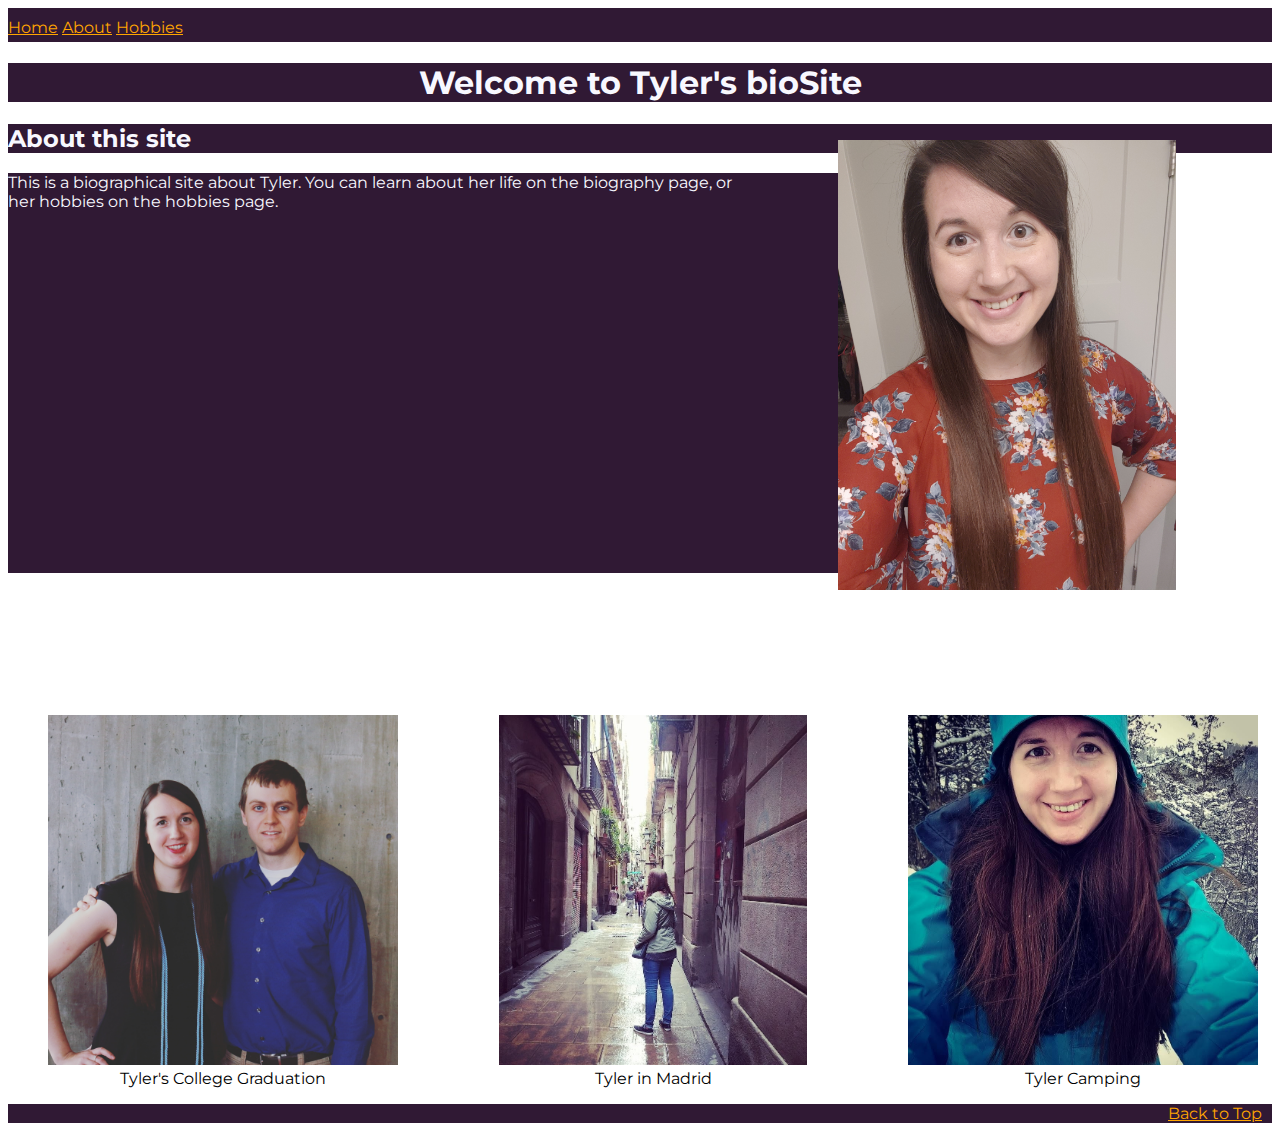
<file: index.html>
<!--Ben Bordwell bioSite landing page-->

<!DOCTYPE html>
<head>
    <title>Tyler's Bio Site</title>
    <link href="biosite.css" type="text/css" rel="stylesheet"/>
    <link rel="preconnect" href="https://fonts.googleapis.com">
    <link rel="preconnect" href="https://fonts.gstatic.com" crossorigin>
    <link href="https://fonts.googleapis.com/css2?family=Montserrat:wght@300;400;500;700&display=swap" rel="stylesheet"> 
</head>
<body>
    <div id="container">
        <header>
            <div id="navigation" >
                <a href="index.html" name="top">Home</a>
                <a href="biography.html">About</a>
                <a href="hobbies.html">Hobbies</a>
            </div>
        </header>
        <h1>Welcome to Tyler's bioSite</h1>
        <figure id="mainPhotoFigure">
            <img id="mainPhotoImg" src="images/TylerPortrait.jpg" alt="Portrait of Tyler">
        </figure>
        <h2>About this site</h2>
        <div id="MainTextDiv">
            <p>
                This is a biographical site about Tyler. You can learn about her life on the biography page, or her hobbies on the hobbies page. 
            </p>
        </div>
        <div id="img-gallery">
            <figure id="grid1">
                <img class="gridImg" src="images/tylerGrad.jpg" alt="Tyler's College Graduation">
                <figcaption>Tyler's College Graduation</figcaption>
            </figure>
            <figure id="grid2">
                <img class="gridImg" src="images/TylerMadrid.jpg" alt="Tyler In Madrid">
                <figcaption>Tyler in Madrid</figcaption>
            </figure>
            <figure id="grid3">
                <img class="gridImg" src="images/TylerWinterCamping.jpg" alt="Tyler Camping">
                <figcaption>Tyler Camping</figcaption>
            </figure>
        </div>
        <footer>
            <a href="#top">Back to Top</a>
        </footer>
    </div>
    
</body>
</file>
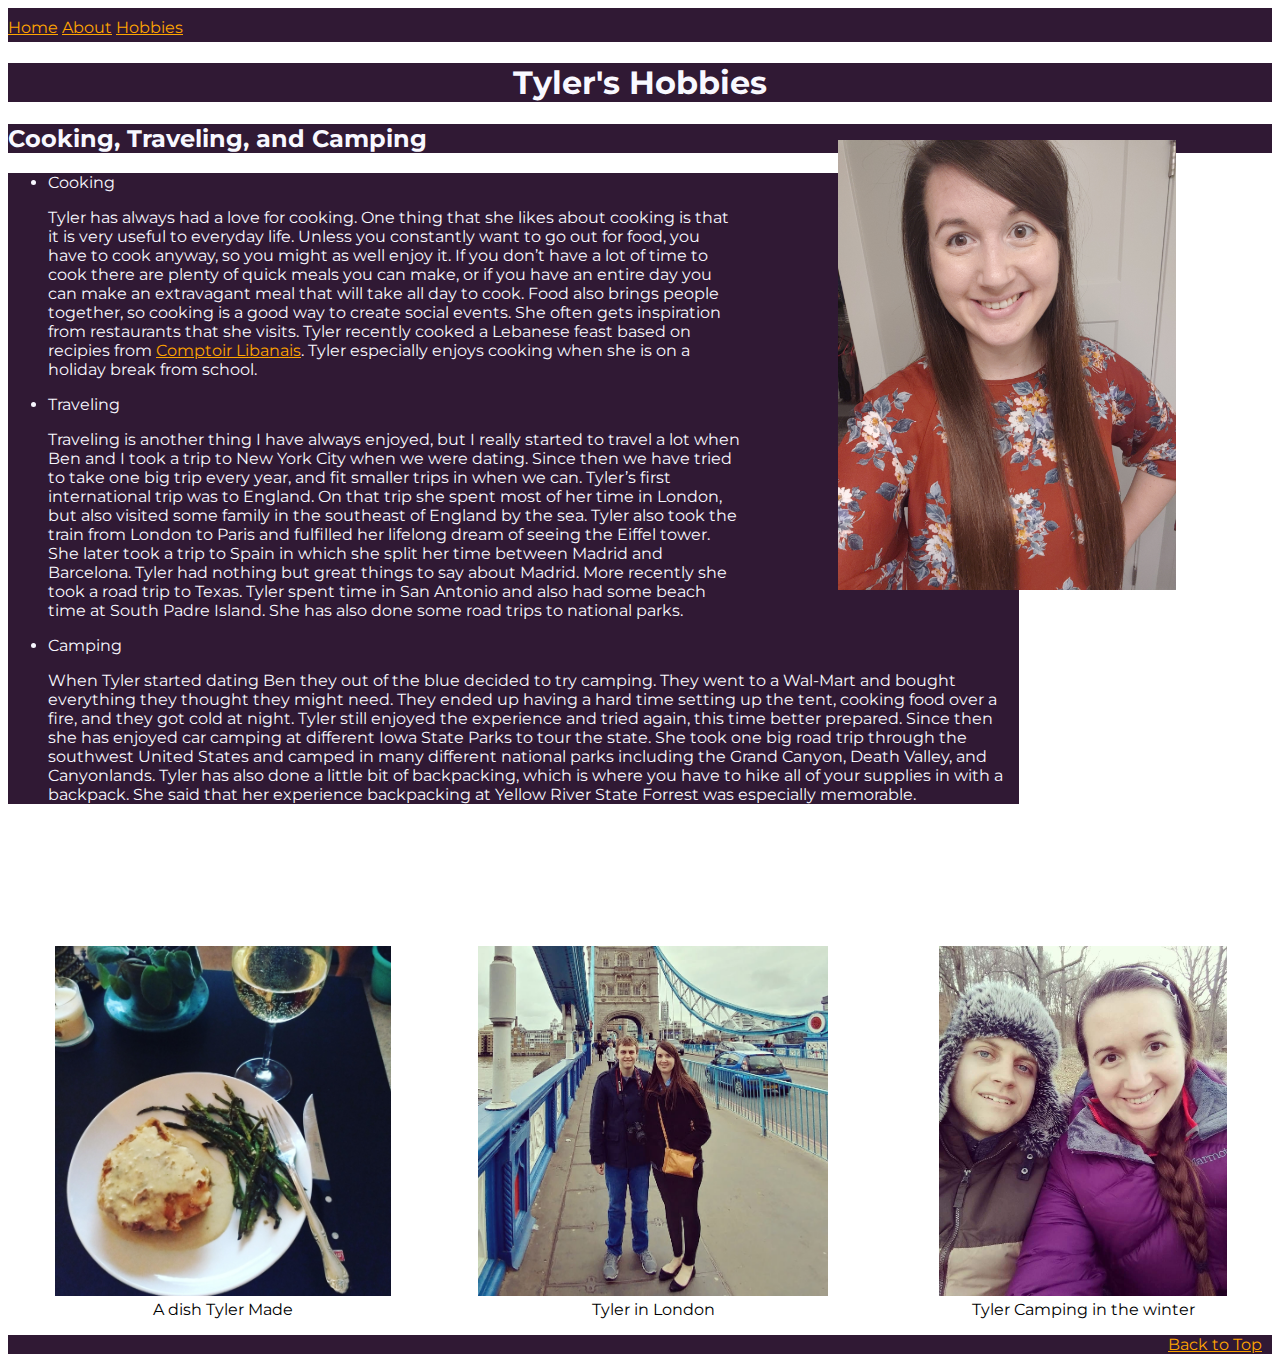
<file: hobbies.html>
<!--Ben Bordwell bioSite hobbies page-->

<!DOCTYPE html>
<head>
    <title>Tyler's Bio Site</title>
    <link href="biosite.css" type="text/css" rel="stylesheet"/>
    <link rel="preconnect" href="https://fonts.googleapis.com">
    <link rel="preconnect" href="https://fonts.gstatic.com" crossorigin>
    <link href="https://fonts.googleapis.com/css2?family=Montserrat:wght@300;400;500;700&display=swap" rel="stylesheet"> 
</head>
<body>
    <div id="container">
        <header>
            <div id="navigation" >
                <a href="index.html" name="top">Home</a>
                <a href="biography.html">About</a>
                <a href="hobbies.html">Hobbies</a>
            </div>
        </header>
        <h1>Tyler's Hobbies</h1>
        <figure id="mainPhotoFigure">
            <img id="mainPhotoImg" src="images/TylerPortrait.jpg" alt="Portrait of Tyler">
        </figure>
        <h2>Cooking, Traveling, and Camping </h2>
        <div id="MainTextDiv">
                <ul>
                    <li>Cooking
                        <p>Tyler has always had a love for cooking. One thing that she likes about cooking is that it is very useful to everyday life. 
                            Unless you constantly want to go out for food, you have to cook anyway, so you might as well enjoy it. 
                            If you don’t have a lot of time to cook there are plenty of quick meals you can make, or if you have an entire day you can make an extravagant meal that will take all day to cook. 
                            Food also brings people together, so cooking is a good way to create social events. She often gets inspiration from restaurants that she visits.
                            Tyler recently cooked a Lebanese feast based on recipies from <a href="https://www.comptoirlibanais.com/" target="_blank">Comptoir Libanais</a>.
                             Tyler especially enjoys cooking when she is on a holiday break from school.
                        </p>
                    </li>
                    <li>Traveling
                        <p>
                            Traveling is another thing I have always enjoyed, but I really started to travel a lot when Ben and I took a trip to New York City when we were dating. 
                            Since then we have tried to take one big trip every year, and fit smaller trips in when we can. Tyler’s first international trip was to England. 
                            On that trip she spent most of her time in London, but also visited some family in the southeast of England by the sea. 
                            Tyler also took the train from London to Paris and fulfilled her lifelong dream of seeing the Eiffel tower. 
                            She later took a trip to Spain in which she split her time between Madrid and Barcelona. Tyler had nothing but great things to say about Madrid. 
                            More recently she took a road trip to Texas. Tyler spent time in San Antonio and also had some beach time at South Padre Island. 
                            She has also done some road trips to national parks. 
                        </p>
                    </li>
                    <li>Camping
                        <p>
                            When Tyler started dating Ben they out of the blue decided to try camping. 
                            They went to a Wal-Mart and bought everything they thought they might need. 
                            They ended up having a hard time setting up the tent, cooking food over a fire, and they got cold at night. 
                            Tyler still enjoyed the experience and tried again, this time better prepared. 
                            Since then she has enjoyed car camping at different Iowa State Parks to tour the state. 
                            She took one big road trip through the southwest United States and camped in many different national parks including the Grand Canyon, Death Valley, and Canyonlands. 
                            Tyler has also done a little bit of backpacking, which is where you have to hike all of your supplies in with a backpack. 
                            She said that her experience backpacking at Yellow River State Forrest was especially memorable.   
                        </p>
                    </li>
                    
                </ul> 
        </div>
        <div id="img-gallery">
            <figure id="grid1">
                <img class="gridImg" src="images/TylerFood.jpg" alt="A home cooked meal">
                <figcaption>A dish Tyler Made</figcaption>
            </figure>
            <figure id="grid2">
                <img class="gridImg" src="images/TylerLondon.jpg" alt="Tyler at Tower Bridge">
                <figcaption>Tyler in London</figcaption>
            </figure>
            <figure id="grid3">
                <img class="gridImg" src="images/TylerWinterCamping2.jpg" alt="Tyler and Ben camping dressed warmly">
                <figcaption>Tyler Camping in the winter</figcaption>
            </figure>
        </div>
        <footer>
            <a href="#top">Back to Top</a>
        </footer>
    </div>
</body>
</file>
<file: biosite.css>
/*Ben Bordwell bioSite CSS*/

body {
    font-family: "Montserrat", Verdana, Arial, sans-serif;
}

h1{
    background-color: #301934;
    color: #f8f8ff;
    text-align: center;
}

h2{
    background-color: #301934;
    color: #f8f8ff;
}


#MainTextDiv {
    background-color: #301934;
    color: #f8f8ff;
    width: 80%;
    min-height: 400px;
}

#navigation {
    background-color: #301934;
    color: #f8f8ff;
    padding-top: 10px;
    padding-bottom: 5px;
}

a {
    color: orange;
}

a:visited {
    color: #c0c0c0;
}

a:hover {
    color: yellow;
}

img{
    object-fit: contain;
}

#mainPhotoFigure {
    float: right;
}

#mainPhotoImg {
    height: 450px;
    width: 450px;
}

#img-gallery {
    display: grid;
    margin-top: 10%;

}

#grid1 {
    grid-column-start: 1;
}
#grid2 {
    grid-column-start: 2;
}
#grid3 {
    grid-column-start: 3;
}

.gridImg {
    height: 350px;
    width: 350px;
}

figcaption {
    text-align: center;
}

figure {
   text-align: center; 
}

footer {
    background-color: #301934;
    color: #f8f8ff;
    text-align: right;
    padding-right: 10px;
}
</file>
